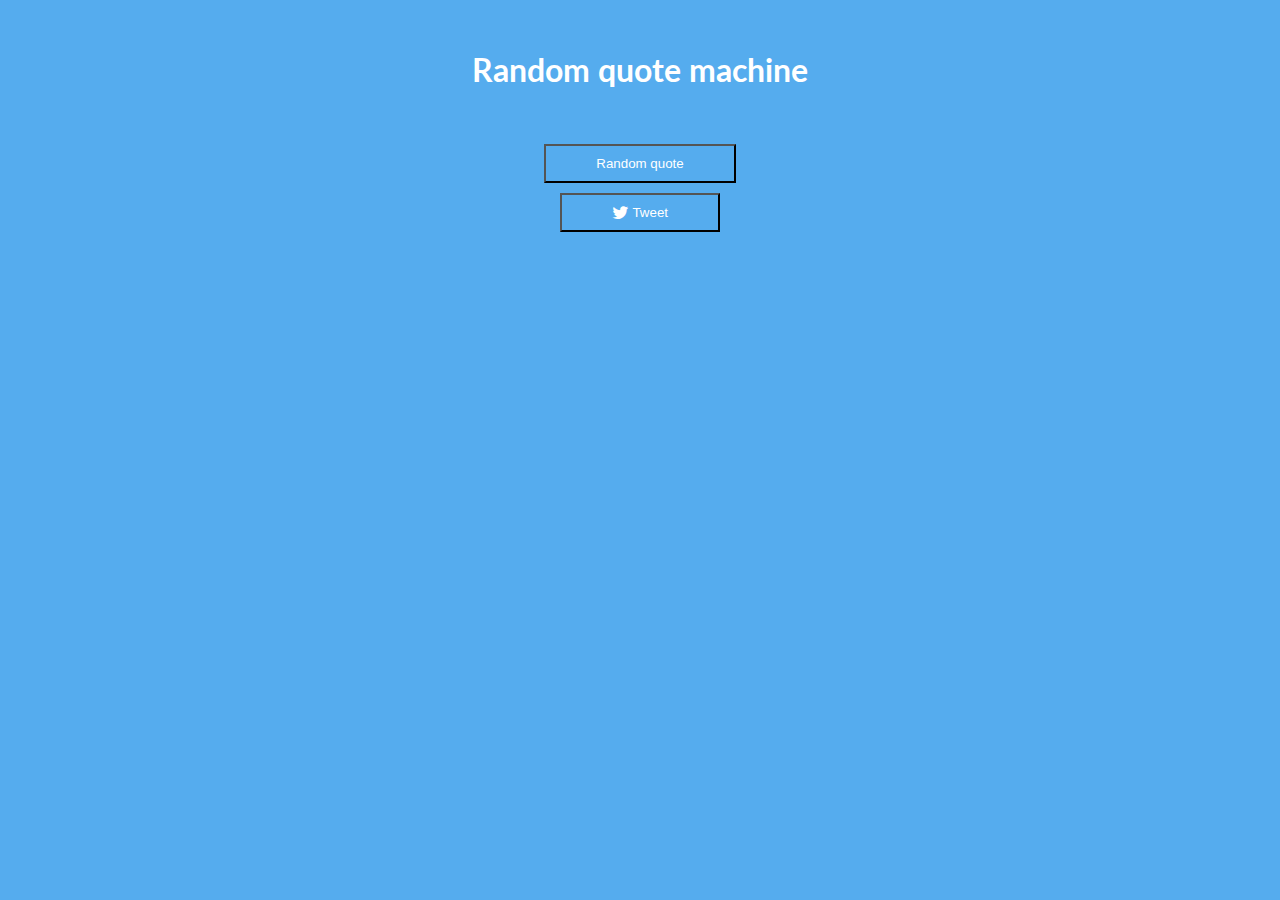
<file: Zadanie-11-5/index.html>
<html>
  <head>
    <meta charset="utf-8">
    <title> Hello world!</title>
    <link href="https://fonts.googleapis.com/css?family=Lato" rel="stylesheet">
    <script src="https://ajax.googleapis.com/ajax/libs/jquery/3.1.1/jquery.min.js"></script>
    <link href="https://maxcdn.bootstrapcdn.com/font-awesome/4.7.0/css/font-awesome.min.css" rel="stylesheet" integrity="sha384-wvfXpqpZZVQGK6TAh5PVlGOfQNHSoD2xbE+QkPxCAFlNEevoEH3Sl0sibVcOQVnN" crossorigin="anonymous">
    <link rel="stylesheet" type="text/css" href="style.css">
  </head>
  <body>
    <main>
	<header>
		<h1>Random quote machine</h1>
	</header>
	<div class="box">
		<h2 class="qOfDay"></h2>
		<cite><em><h2 class="quote"></h2></em></cite>
		<h3 class="author"></h3>
	</div>
	<div>
		<button class="trigger"> Random quote </button>
	</div>
	<div>
		<button class="tweetButton">
			<a href="#" target="_blank" class="tweet"><i class="fa fa-lg fa-twitter"></i> Tweet</a>
		</button>
	</div>
</main>
	<script type="text/javascript" src="script.js"></script>
  </body>
</html>
</file>
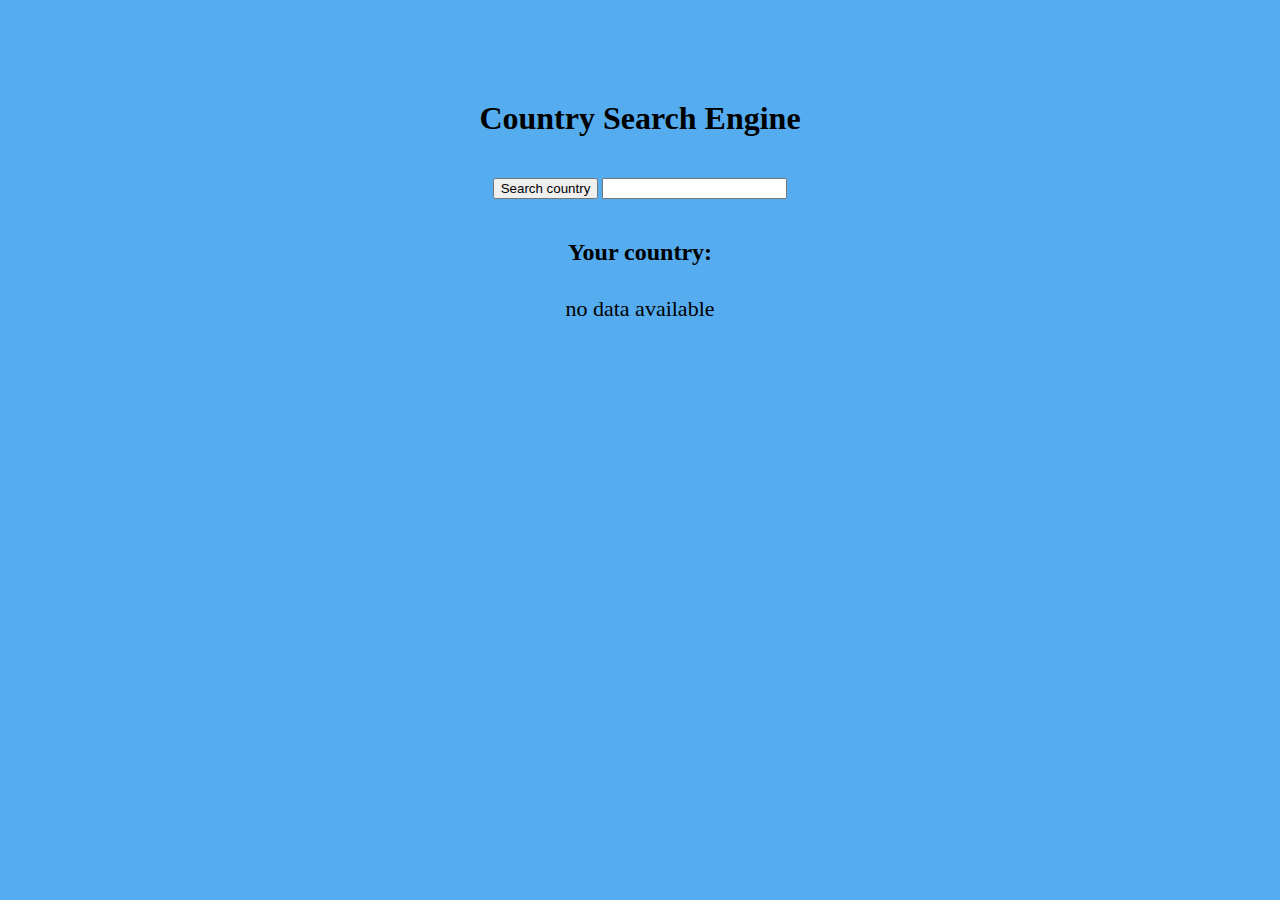
<file: Zadanie-11-6/index.html>
<!DOCTYPE html>
<html>
  <head>
    <meta charset="utf-8">
    <title> Hello world!</title>
    <link href="https://fonts.googleapis.com/css?family=Lato" rel="stylesheet">
    <script src="https://ajax.googleapis.com/ajax/libs/jquery/3.1.1/jquery.min.js"></script>
    <link href="https://maxcdn.bootstrapcdn.com/font-awesome/4.7.0/css/font-awesome.min.css" rel="stylesheet" integrity="sha384-wvfXpqpZZVQGK6TAh5PVlGOfQNHSoD2xbE+QkPxCAFlNEevoEH3Sl0sibVcOQVnN" crossorigin="anonymous">
    <link rel="stylesheet" type="text/css" href="style.css">
  </head>
  <body>
    <main>
			<h1>Country Search Engine</h1>
			<button id="search">Search country</button>
			<input id="country-name" type="text" />
			<h2>Your country:</h2>
			<ul id="countries">
			  <li>no data available</li>
			</ul>
	</main>
	<script type="text/javascript" src="script.js"></script>
  </body>
</html>
</file>
<file: Zadanie-11-5/style.css>
body {
	background: #55ACEE;
	text-align: center;
	margin: 50px auto;
	color: #FFF;
	font-family: 'Lato', sans-serif;
}
.box {
	margin: 50px auto;
}

.qOfDay {
	margin-bottom: 50px;
}
.trigger, .tweetButton {
	padding: 10px 50px;
	background: #55ACEE;
	color: #FFF;
	margin: 5px auto;
}
.tweetButton a {
	text-decoration: none;
	color: #FFF;
}
</file>
<file: Zadanie-11-6/style.css>
body {
	background: #55ACEE;
}
button {
	margin: 20px auto;
}
img {
	height: 50px;
	width: 100px;
}

ul {
	margin:  0;
	padding: 0;
	list-style-type: none;
}

ul li {
	padding: 10px;
}
ul li:first-child {
	font-size: 22px;

}

main {
	text-align: center;
	margin-top: 100px;
}
</file>
